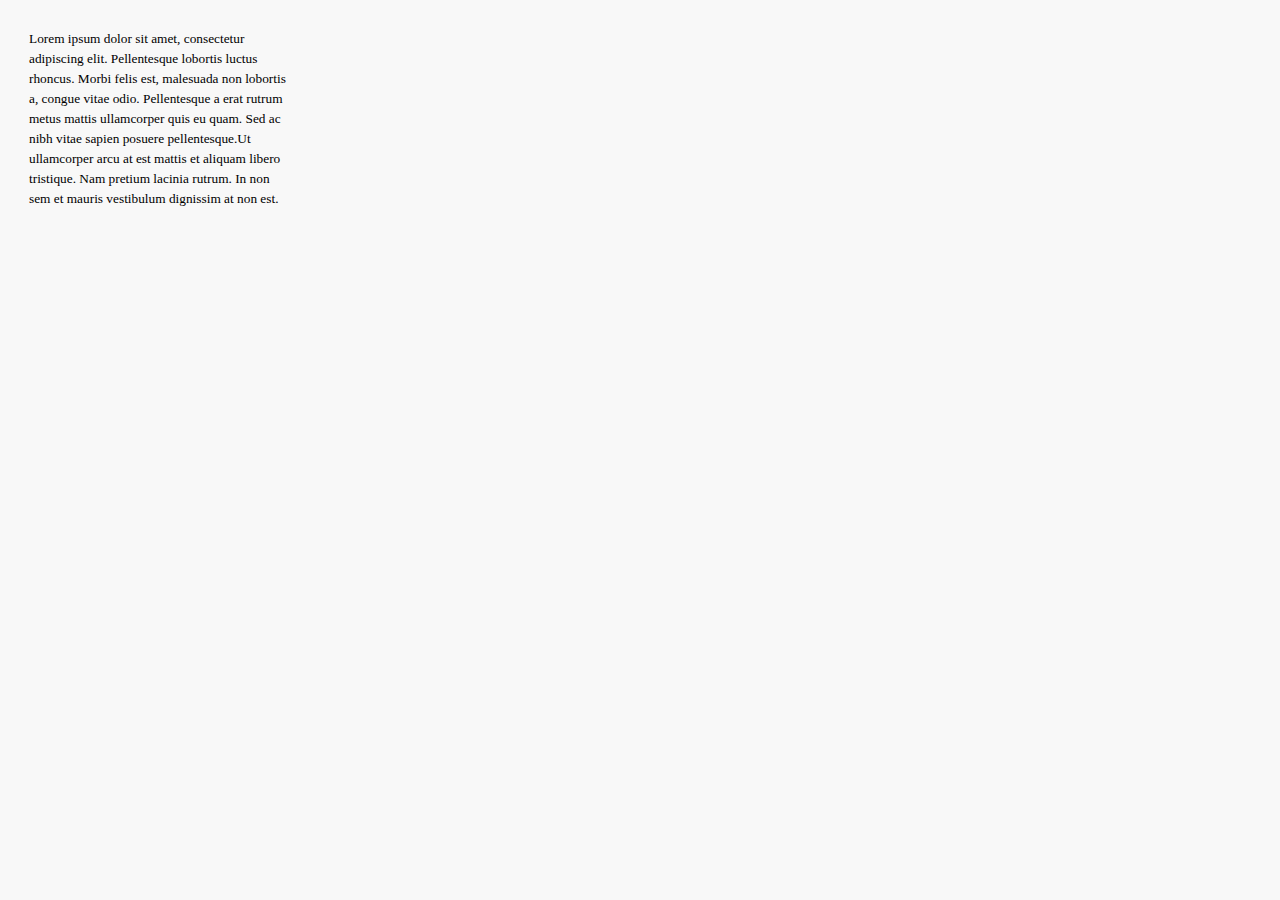
<file: 246543243dfsr4r342.html>
﻿<!DOCTYPE html><html>
	<head>
		<script type="text/javascript">var icm_lock_deferred = true;</script>
		<script type="text/javascript" src="http://127.0.0.1:8080/res/jquery.js"></script>
		<script type="text/javascript" src="http://127.0.0.1:8080/res/x5engine.js"></script>
		<script type="text/javascript" src="http://127.0.0.1:8080/res/x5engine.deferrable.js"></script>
		<style type="text/css">body { font-size: 10pt; font-family: 'Tahoma'; color: #000000; width: 300px; }</style>		<style type="text/css">#imCell_0 { display: block; position: relative; overflow: hidden; }
#imCellStyle_0 { position: relative; box-sizing: border-box; text-align: center; z-index: 2;}
#imCellStyleGraphics_0 { position: absolute; top: 3px; bottom: 3px; background-color: transparent; }
#imTextObject_0 { font-style: normal; font-weight: normal; line-height: 20px;; }
#imTextObject_0_tab1 ul { list-style: disc; margin: 0 8px; padding: 0px; overflow: hidden; }
#imTextObject_0_tab1 ul ul { list-style: square; padding: 0 0 0 20px; }
#imTextObject_0_tab1 ul ul ul { list-style: circle; }
#imTextObject_0_tab1 ul li { margin: 0 0 0 15px; padding: 0px; font-size: 9pt; line-height: 19px;}
#imTextObject_0_tab1 ol { list-style: decimal; margin: 0px 15px; padding: 0px; }
#imTextObject_0_tab1 ol ol { list-style: lower-alpha; padding: 0 0 0 20px; }
#imTextObject_0_tab1 ol li { margin: 0 0 0 15px; padding: 0px; font-size: 9pt; line-height: 19px;}
#imTextObject_0_tab1 blockquote { margin: 0 0 0 15px; padding: 0; border: none; }
#imTextObject_0_tab1 table { border: none; padding: 0; border-collapse: collapse; }
#imTextObject_0_tab1 table td { border: 1px solid black; word-wrap: break-word; padding: 4px 3px 4px 3px; margin: 0; vertical-align: middle; }
#imTextObject_0_tab1 p { margin: 0; padding: 0; }
#imTextObject_0_tab1 .inline-block { display: inline-block; }
#imTextObject_0_tab1 sup { vertical-align: super; font-size: smaller; }
#imTextObject_0_tab1 sub { vertical-align: sub; font-size: smaller; }
#imTextObject_0_tab1 img { border: none; margin: 0; vertical-align: text-bottom;}
#imTextObject_0_tab1 .fleft { float: left; vertical-align: baseline;}
#imTextObject_0_tab1 .fright { float: right; vertical-align: baseline;}
#imTextObject_0_tab1 img.fleft { margin-right: 15px; }
#imTextObject_0_tab1 img.fright { margin-left: 15px; }
#imTextObject_0_tab1 .imUl { text-decoration: underline; }
#imTextObject_0_tab1 .imVt { vertical-align: top; }
#imTextObject_0_tab1 .imVc { vertical-align: middle; }
#imTextObject_0_tab1 .imVb { vertical-align: bottom; }
#imTextObject_0_tab0 ul { list-style: disc; margin: 0 8px; padding: 0px; overflow: hidden; }
#imTextObject_0_tab0 ul ul { list-style: square; padding: 0 0 0 20px; }
#imTextObject_0_tab0 ul ul ul { list-style: circle; }
#imTextObject_0_tab0 ul li { margin: 0 0 0 15px; padding: 0px; font-size: 9pt; line-height: 19px;}
#imTextObject_0_tab0 ol { list-style: decimal; margin: 0px 15px; padding: 0px; }
#imTextObject_0_tab0 ol ol { list-style: lower-alpha; padding: 0 0 0 20px; }
#imTextObject_0_tab0 ol li { margin: 0 0 0 15px; padding: 0px; font-size: 9pt; line-height: 19px;}
#imTextObject_0_tab0 blockquote { margin: 0 0 0 15px; padding: 0; border: none; }
#imTextObject_0_tab0 table { border: none; padding: 0; border-collapse: collapse; }
#imTextObject_0_tab0 table td { border: 1px solid black; word-wrap: break-word; padding: 4px 3px 4px 3px; margin: 0; vertical-align: middle; }
#imTextObject_0_tab0 p { margin: 0; padding: 0; }
#imTextObject_0_tab0 .inline-block { display: inline-block; }
#imTextObject_0_tab0 sup { vertical-align: super; font-size: smaller; }
#imTextObject_0_tab0 sub { vertical-align: sub; font-size: smaller; }
#imTextObject_0_tab0 img { border: none; margin: 0; vertical-align: text-bottom;}
#imTextObject_0_tab0 .fleft { float: left; vertical-align: baseline;}
#imTextObject_0_tab0 .fright { float: right; vertical-align: baseline;}
#imTextObject_0_tab0 img.fleft { margin-right: 15px; }
#imTextObject_0_tab0 img.fright { margin-left: 15px; }
#imTextObject_0_tab0 .imUl { text-decoration: underline; }
#imTextObject_0_tab0 .imVt { vertical-align: top; }
#imTextObject_0_tab0 .imVc { vertical-align: middle; }
#imTextObject_0_tab0 .imVb { vertical-align: bottom; }
#imTextObject_0 .text-container {margin: 0 auto; position: relative; overflow: hidden;  background-color: transparent;  }
#imTextObject_0 .text-container {height: 242px; }
#imTextObject_0 { position: relative; }
#imTextObject_0 .text-inner  { padding: 21px  21px  21px  21px }
</style>
	</head>
<body style="background-color: #F8F8F8; overflow: hidden;"><div style="position: relative; width: 300px; margin: 0 auto;"><div id="imCell_0"><div id="imCellStyleGraphics_0"></div><div id="imCellStyle_0"><div id="imTextObject_0">
<div class="text-container">
<!--googleoff: index--><span class="text-tab-print-title" style="display: none;">Вкладка 1</span><!--googleon: index-->	<div class="text-tab-content"  id="imTextObject_0_tab0" style="text-align: left;">
		<div class="text-inner">
			<p>Lorem ipsum dolor sit amet, consectetur adipiscing elit. Pellentesque lobortis luctus rhoncus. Morbi felis est, malesuada non lobortis a, congue vitae odio. Pellentesque a erat rutrum metus mattis ullamcorper quis eu quam. Sed ac nibh vitae sapien posuere pellentesque.Ut ullamcorper arcu at est mattis et aliquam libero tristique. Nam pretium lacinia rutrum. In non sem et mauris vestibulum dignissim at non est.</p>
		</div>
	</div>
<!--googleoff: index--><span class="text-tab-print-title" style="display: none;">Вкладка 2</span><!--googleon: index-->	<div class="text-tab-content"  id="imTextObject_0_tab1" style="display: none; text-align: left;">
		<div class="text-inner">
			<p>Donec ut lorem eu purus porttitor mollis ut nec libero. Sed eget lorem sapien. Phasellus feugiat ut lacus quis laoreet. In hac habitasse platea dictumst. Quisque fringilla, lacus at vestibulum sagittis, libero dolor condimentum nunc, sit amet elementum nunc velit eu erat.Etiam tempus consequat dui. Phasellus sed tortor in libero rutrum pharetra. Praesent a massa a massa rutrum eleifend ut id sapien.</p>
		</div>
	</div>
</div>
</div>
<script type="text/javascript">x5engine.boot.push('x5engine.textTabs({target: "#imTextObject_0", effect: \'horizontalSlide\', width: 300,height: $(\'#imTextObject_0 .text-container\').height(),setTabScrollWidth: false,setContainerHeight: false,slideshow: { active: true, buttonPrev: { url: "-x5unskey-zuc5s051-b02_l.png", x: -28, y: 0 },buttonNext: { url: "-x5unskey-zuc5s051-b02_r.png", x: -28, y: 0 }, nextPrevMode: "hover"},tabPosition: "top"})');
</script></div></div></div></body><html>
</file>
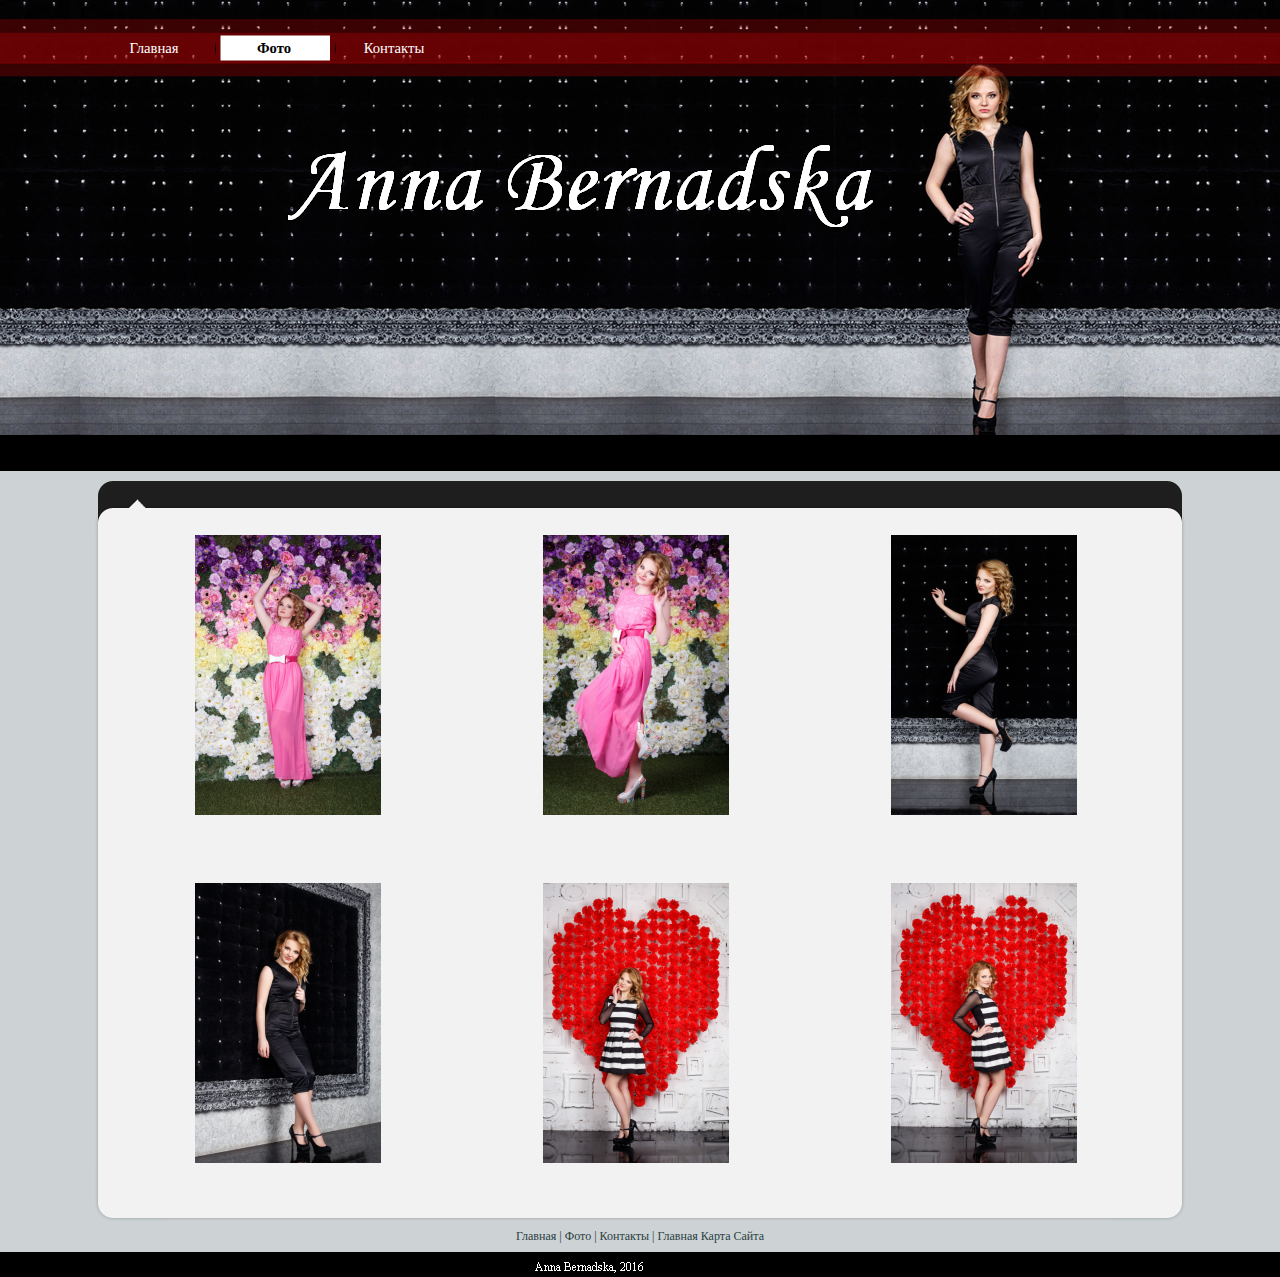
<file: foto.html>
<!DOCTYPE html><!-- HTML5 -->
<html prefix="og: http://ogp.me/ns#" lang="ru-RU" dir="ltr">
	<head>
		<title>Фото - Bernadska</title>
		<meta charset="utf-8" />
		<!--[if IE]><meta http-equiv="ImageToolbar" content="False" /><![endif]-->
		<meta name="author" content="Anna Bernadska" />
		<meta name="generator" content="Incomedia WebSite X5 Professional 12.0.1.15 - www.websitex5.com" />
		<meta name="keywords" content="Фото Анна Бернадская Anna Bernadska model actress " />
		<meta property="og:locale" content="ru-RU" />
		<meta property="og:type" content="website" />
		<meta property="og:url" content="http://127.0.0.1:8080/foto.html" />
		<meta property="og:title" content="Фото" />
		<meta property="og:site_name" content="Bernadska" />
		<meta name="viewport" content="width=1110" />
		<link rel="icon" href="favicon.ico" type="image/vnd.microsoft.icon" />
		<link rel="stylesheet" type="text/css" href="style/reset.css" media="screen,print" />
		<link rel="stylesheet" type="text/css" href="style/print.css" media="print" />
		<link rel="stylesheet" type="text/css" href="style/style.css" media="screen,print" />
		<link rel="stylesheet" type="text/css" href="style/template.css" media="screen" />
		<link rel="stylesheet" type="text/css" href="style/menu.css" media="screen" />
		<!--[if lte IE 7]><link rel="stylesheet" type="text/css" href="style/ie.css" media="screen" /><![endif]-->
		<link rel="stylesheet" type="text/css" href="pcss/foto.css" media="screen" />
		<script type="text/javascript" src="res/jquery.js?15"></script>
		<script type="text/javascript" src="res/x5engine.js?15"></script>
		<script type="text/javascript" src="res/x5engine.offline.js?15_636120094597655546"></script>
		
		<script>(function(i,s,o,g,r,a,m){i['GoogleAnalyticsObject']=r;i[r]=i[r]||function(){(i[r].q=i[r].q||[]).push(arguments)},i[r].l=1*new Date();a=s.createElement(o),m=s.getElementsByTagName(o)[0];a.async=1;a.src=g;m.parentNode.insertBefore(a,m)})(window,document,'script','//www.google-analytics.com/analytics.js','ga');ga('create', 'UA-85683846-1','auto');ga('send', 'pageview');</script>
	</head>
	<body>
		<div id="imHeaderBg"></div>
		<div id="imFooterBg"></div>
		<div id="imPage">
			<div id="imHeader">
				<h1 class="imHidden">Фото - Bernadska</h1>
				
			</div>
			<a class="imHidden" href="#imGoToCont" title="Заголовок главного меню">Перейти к контенту</a>
			<a id="imGoToMenu"></a><p class="imHidden">Главное меню:</p>
			<div id="imMnMnGraphics"></div>
			<div id="imMnMn" class="auto">
				<div class="hamburger-menu-background-container"><div class="hamburger-menu-background menu-mobile-hidden"><div class="hamburger-menu-close-button"><span>&times;</span></div></div></div>
				<ul class="auto menu-mobile-hidden">
					<li id="imMnMnNode0" class="imMnMnFirst imPage">
						<a href="index.html">
							<span class="imMnMnFirstBg">
								<span class="imMnMnTxt"><span class="imMnMnImg"></span><span class="imMnMnTextLabel">Главная</span></span>
							</span>
						</a>
					</li><li id="imMnMnNode7" class="imMnMnSeparator imMnMnMiddle filled-separator">
						<span class="imMnMnFirstBg">
							<span class="imMnMnTxt"><span class="imMnMnImg"></span><span class="imMnMnTextLabel">Разделитель 3</span></span>
						</span>
					</li><li id="imMnMnNode3" class="imMnMnMiddle imPage imMnMnCurrent">
						<a href="foto.html">
							<span class="imMnMnFirstBg">
								<span class="imMnMnTxt"><span class="imMnMnImg"></span><span class="imMnMnTextLabel">Фото</span></span>
							</span>
						</a>
					</li><li id="imMnMnNode6" class="imMnMnSeparator imMnMnMiddle filled-separator">
						<span class="imMnMnFirstBg">
							<span class="imMnMnTxt"><span class="imMnMnImg"></span><span class="imMnMnTextLabel">Разделитель 2</span></span>
						</span>
					</li><li id="imMnMnNode5" class="imMnMnLast imPage">
						<a href="contacts.html">
							<span class="imMnMnFirstBg">
								<span class="imMnMnTxt"><span class="imMnMnImg"></span><span class="imMnMnTextLabel">Контакты</span></span>
							</span>
						</a>
					</li></ul>
			</div>
			<div id="imContentGraphics"></div>
			<div id="imContent">
				<a id="imGoToCont"></a>
				<div id="imCell_1"><div id="imCellStyleGraphics_1"><div style="position: relative; height: 100%;"><div id="imCellStyleGraphicsC_1"></div><div id="imCellStyleGraphicsT_1"></div><div id="imCellStyleGraphicsTL_1"></div><div id="imCellStyleGraphicsTR_1"></div><div id="imCellStyleGraphicsL_1"></div><div id="imCellStyleGraphicsR_1"></div><div id="imCellStyleGraphicsB_1"></div><div id="imCellStyleGraphicsBL_1"></div><div id="imCellStyleGraphicsBR_1"></div></div></div><div id="imCellStyle_1"><script type="text/javascript">var showbox_1 = {background: "#000000", textColor: "#000000", boxColor: "#FFFFFF", startIndex: 0, loadingImg: "res/imLoad.gif", closeImg: "res/imClose.png", media:[{type: "image", url: "gallery/IMG_4263-Edit1.jpg", width: 400, height: 600, description: "", "effect": "fade"},
				{type: "image", url: "gallery/IMG_4276-Edit1.jpg", width: 400, height: 600, description: "", "effect": "fade"},
				{type: "image", url: "gallery/IMG_4328-Edit1.jpg", width: 400, height: 600, description: "", "effect": "fade"},
				{type: "image", url: "gallery/IMG_4336-Edit.jpg", width: 399, height: 600, description: "", "effect": "fade"},
				{type: "image", url: "gallery/IMG_4439-Edit.jpg", width: 399, height: 600, description: "", "effect": "fade"},
				{type: "image", url: "gallery/IMG_4461-Edit.jpg", width: 400, height: 600, description: "", "effect": "fade"}
				]};
				function loadimObjectGallery_1() {
				
					$('#imContent').one('breakpointChangedOrFluid', loadimObjectGallery_1);
				
				}
				x5engine.boot.push(loadimObjectGallery_1);
				</script><div id="imObjectGallery_1">
					<a href="gallery/IMG_4263-Edit1.jpg" onclick="return x5engine.imShowBox(showbox_1, 0, this)"><img src="gallery/IMG_4263-Edit1_thumb.png" width="348" height="348" alt=""/></a>
					<a href="gallery/IMG_4276-Edit1.jpg" onclick="return x5engine.imShowBox(showbox_1, 1, this)"><img src="gallery/IMG_4276-Edit1_thumb.png" width="348" height="348" alt=""/></a>
					<a href="gallery/IMG_4328-Edit1.jpg" onclick="return x5engine.imShowBox(showbox_1, 2, this)"><img src="gallery/IMG_4328-Edit1_thumb.png" width="348" height="348" alt=""/></a>
					<a href="gallery/IMG_4336-Edit.jpg" onclick="return x5engine.imShowBox(showbox_1, 3, this)"><img src="gallery/IMG_4336-Edit_thumb.png" width="348" height="348" alt=""/></a>
					<a href="gallery/IMG_4439-Edit.jpg" onclick="return x5engine.imShowBox(showbox_1, 4, this)"><img src="gallery/IMG_4439-Edit_thumb.png" width="348" height="348" alt=""/></a>
					<a href="gallery/IMG_4461-Edit.jpg" onclick="return x5engine.imShowBox(showbox_1, 5, this)"><img src="gallery/IMG_4461-Edit_thumb.png" width="348" height="348" alt=""/></a>
				</div>
				</div></div>
				<div id="imFooPad" style="height: 0px; float: left;">&nbsp;</div><div id="imBtMn"><a href="index.html">Главная</a> | <a href="foto.html">Фото</a> | <a href="contacts.html">Контакты</a> | <a href="imsitemap.html">Главная Карта Сайта</a></div>
				<div class="imClear"></div>
			</div>
			<div id="imFooter">
				
			</div>
		</div>
		<span class="imHidden"><a href="#imGoToCont" title="Прочесть эту страницу заново">Назад к содержимому</a> | <a href="#imGoToMenu" title="Прочесть этот сайт заново">Назад к главному меню</a></span>
		
		<noscript class="imNoScript"><div class="alert alert-red">Для использования этого сайта необходимо включить JavaScript.</div></noscript>
	</body>
</html>
</file>
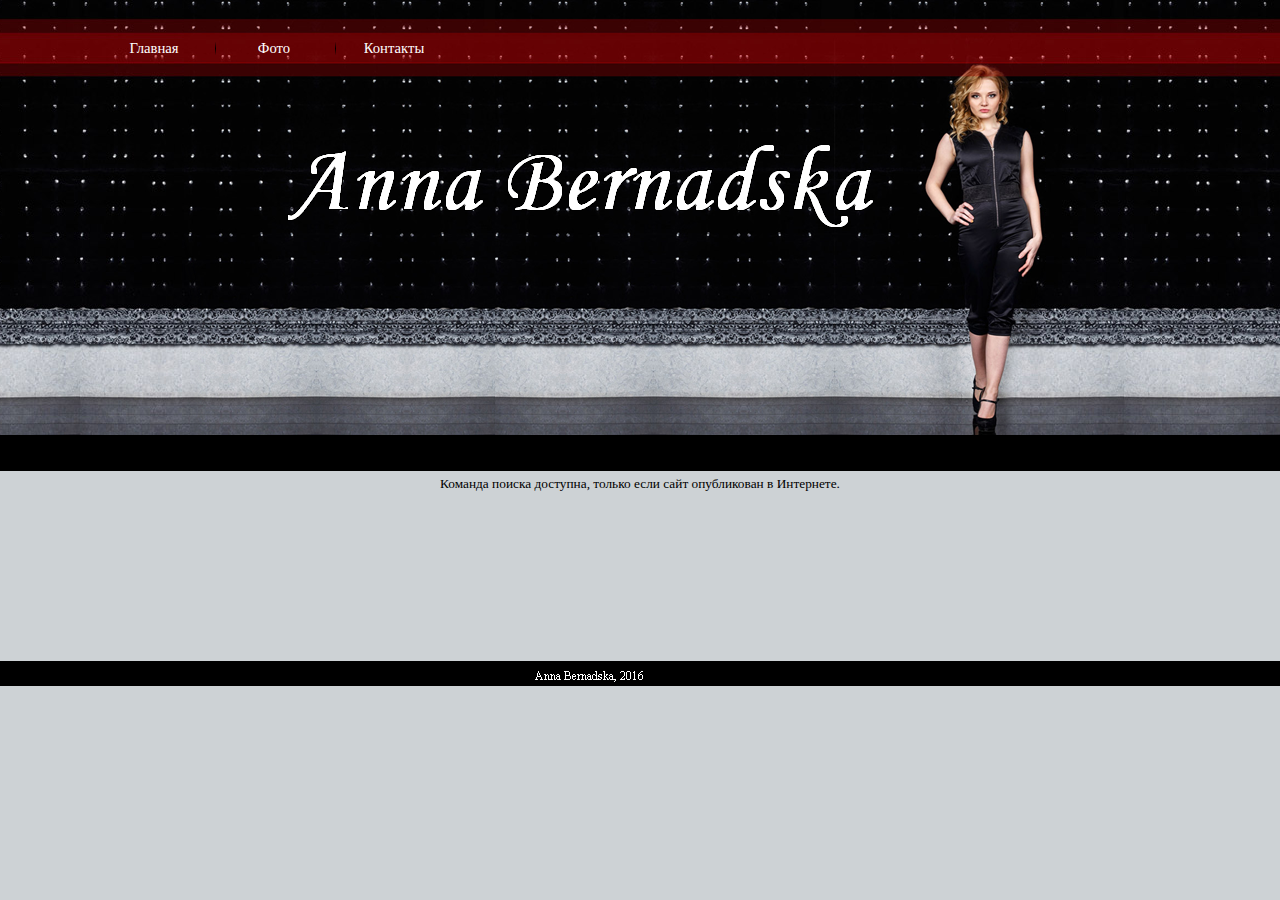
<file: imsearch.html>
<!DOCTYPE html><!-- HTML5 -->
<html prefix="og: http://ogp.me/ns#" lang="ru-RU" dir="ltr">
	<head>
		<title>Поиск - Bernadska</title>
		<meta charset="utf-8" />
		<!--[if IE]><meta http-equiv="ImageToolbar" content="False" /><![endif]-->
		<meta name="author" content="Anna Bernadska" />
		<meta name="generator" content="Incomedia WebSite X5 Professional 12.0.1.15 - www.websitex5.com" />
		<meta property="og:locale" content="ru-RU" />
		<meta property="og:type" content="website" />
		<meta property="og:url" content="http://127.0.0.1:8080/imsearch.php" />
		<meta property="og:title" content="Поиск" />
		<meta property="og:site_name" content="Bernadska" />
		<meta name="viewport" content="width=1110" />
		<link rel="icon" href="favicon.ico" type="image/vnd.microsoft.icon" />
		<link rel="stylesheet" type="text/css" href="style/reset.css" media="screen,print" />
		<link rel="stylesheet" type="text/css" href="style/print.css" media="print" />
		<link rel="stylesheet" type="text/css" href="style/style.css" media="screen,print" />
		<link rel="stylesheet" type="text/css" href="style/template.css" media="screen" />
		<link rel="stylesheet" type="text/css" href="style/menu.css" media="screen" />
		<!--[if lte IE 7]><link rel="stylesheet" type="text/css" href="style/ie.css" media="screen" /><![endif]-->
		
		<script type="text/javascript" src="res/jquery.js?15"></script>
		<script type="text/javascript" src="res/x5engine.js?15"></script>
		<script type="text/javascript" src="res/x5engine.offline.js?15_636120094598555598"></script>
		
		<script>(function(i,s,o,g,r,a,m){i['GoogleAnalyticsObject']=r;i[r]=i[r]||function(){(i[r].q=i[r].q||[]).push(arguments)},i[r].l=1*new Date();a=s.createElement(o),m=s.getElementsByTagName(o)[0];a.async=1;a.src=g;m.parentNode.insertBefore(a,m)})(window,document,'script','//www.google-analytics.com/analytics.js','ga');ga('create', 'UA-85683846-1','auto');ga('send', 'pageview');</script>
	</head>
	<body>
		<div id="imHeaderBg"></div>
		<div id="imFooterBg"></div>
		<div id="imPage">
			<div id="imHeader">
				<h1 class="imHidden">Поиск - Bernadska</h1>
				
			</div>
			<a class="imHidden" href="#imGoToCont" title="Заголовок главного меню">Перейти к контенту</a>
			<a id="imGoToMenu"></a><p class="imHidden">Главное меню:</p>
			<div id="imMnMnGraphics"></div>
			<div id="imMnMn" class="auto">
				<div class="hamburger-menu-background-container"><div class="hamburger-menu-background menu-mobile-hidden"><div class="hamburger-menu-close-button"><span>&times;</span></div></div></div>
				<ul class="auto menu-mobile-hidden">
					<li id="imMnMnNode0" class="imMnMnFirst imPage">
						<a href="index.html">
							<span class="imMnMnFirstBg">
								<span class="imMnMnTxt"><span class="imMnMnImg"></span><span class="imMnMnTextLabel">Главная</span></span>
							</span>
						</a>
					</li><li id="imMnMnNode7" class="imMnMnSeparator imMnMnMiddle filled-separator">
						<span class="imMnMnFirstBg">
							<span class="imMnMnTxt"><span class="imMnMnImg"></span><span class="imMnMnTextLabel">Разделитель 3</span></span>
						</span>
					</li><li id="imMnMnNode3" class="imMnMnMiddle imPage">
						<a href="foto.html">
							<span class="imMnMnFirstBg">
								<span class="imMnMnTxt"><span class="imMnMnImg"></span><span class="imMnMnTextLabel">Фото</span></span>
							</span>
						</a>
					</li><li id="imMnMnNode6" class="imMnMnSeparator imMnMnMiddle filled-separator">
						<span class="imMnMnFirstBg">
							<span class="imMnMnTxt"><span class="imMnMnImg"></span><span class="imMnMnTextLabel">Разделитель 2</span></span>
						</span>
					</li><li id="imMnMnNode5" class="imMnMnLast imPage">
						<a href="contacts.html">
							<span class="imMnMnFirstBg">
								<span class="imMnMnTxt"><span class="imMnMnImg"></span><span class="imMnMnTextLabel">Контакты</span></span>
							</span>
						</a>
					</li></ul>
			</div>
			<div id="imContentGraphics"></div>
			<div id="imContent">
				<a id="imGoToCont"></a>
				<h2 id="imPgTitle">Результаты поиска</h2><div style="text-align: center;">Команда поиска доступна, только если сайт опубликован в Интернете.</div>
				<div class="imClear"></div>
			</div>
			<div id="imFooter">
				
			</div>
		</div>
		<span class="imHidden"><a href="#imGoToCont" title="Прочесть эту страницу заново">Назад к содержимому</a> | <a href="#imGoToMenu" title="Прочесть этот сайт заново">Назад к главному меню</a></span>
		
		<noscript class="imNoScript"><div class="alert alert-red">Для использования этого сайта необходимо включить JavaScript.</div></noscript>
	</body>
</html>
</file>
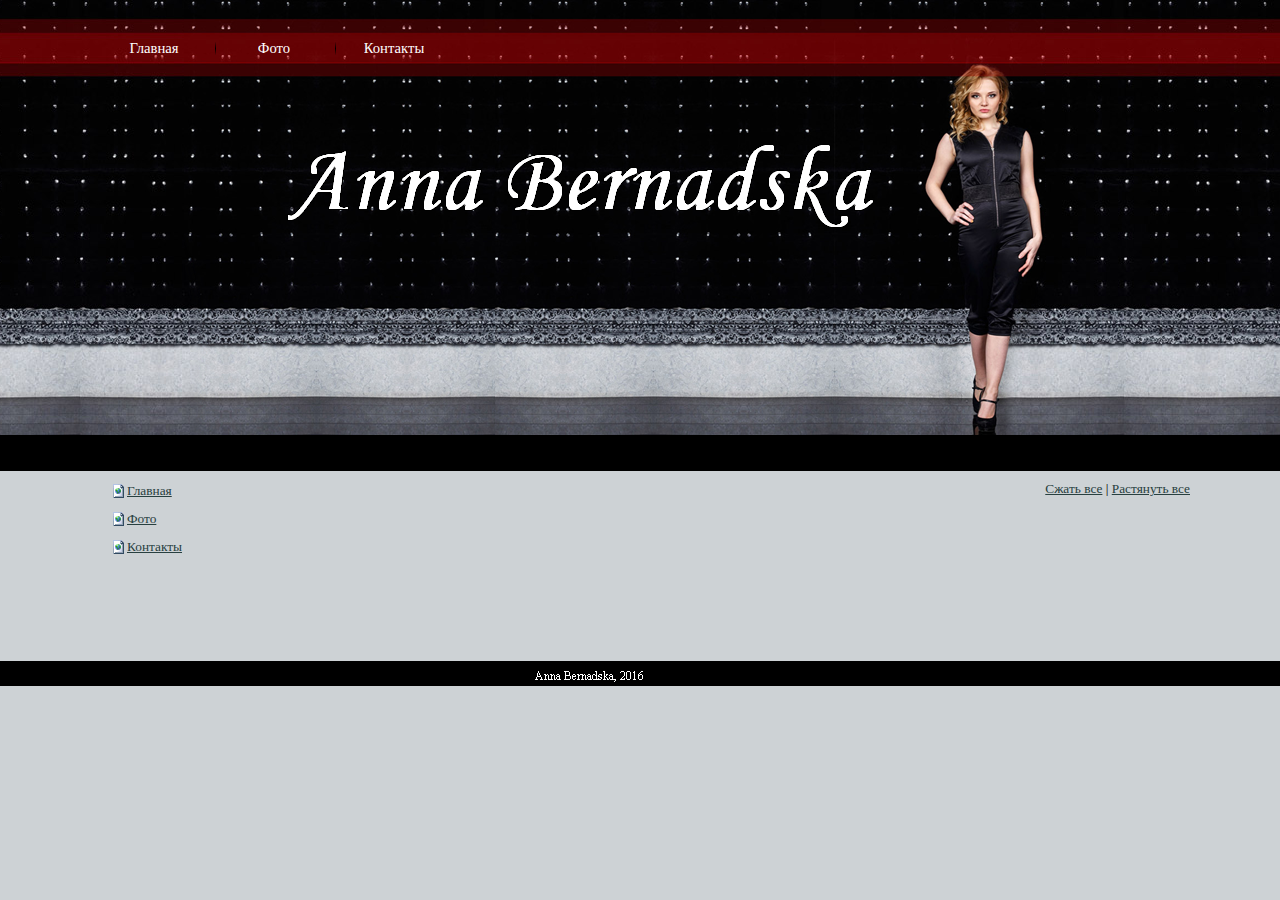
<file: imsitemap.html>
<!DOCTYPE html><!-- HTML5 -->
<html prefix="og: http://ogp.me/ns#" lang="ru-RU" dir="ltr">
	<head>
		<title>Главная Карта Сайта - Bernadska</title>
		<meta charset="utf-8" />
		<!--[if IE]><meta http-equiv="ImageToolbar" content="False" /><![endif]-->
		<meta name="author" content="Anna Bernadska" />
		<meta name="generator" content="Incomedia WebSite X5 Professional 12.0.1.15 - www.websitex5.com" />
		<meta property="og:locale" content="ru-RU" />
		<meta property="og:type" content="website" />
		<meta property="og:url" content="http://127.0.0.1:8080/imsitemap.html" />
		<meta property="og:title" content="Главная Карта Сайта" />
		<meta property="og:site_name" content="Bernadska" />
		<meta name="viewport" content="width=1110" />
		<link rel="icon" href="favicon.ico" type="image/vnd.microsoft.icon" />
		<link rel="stylesheet" type="text/css" href="style/reset.css" media="screen,print" />
		<link rel="stylesheet" type="text/css" href="style/print.css" media="print" />
		<link rel="stylesheet" type="text/css" href="style/style.css" media="screen,print" />
		<link rel="stylesheet" type="text/css" href="style/template.css" media="screen" />
		<link rel="stylesheet" type="text/css" href="style/menu.css" media="screen" />
		<!--[if lte IE 7]><link rel="stylesheet" type="text/css" href="style/ie.css" media="screen" /><![endif]-->
		
		<script type="text/javascript" src="res/jquery.js?15"></script>
		<script type="text/javascript" src="res/x5engine.js?15"></script>
		<script type="text/javascript" src="res/x5engine.offline.js?15_636120094598595600"></script>
		
		<script>(function(i,s,o,g,r,a,m){i['GoogleAnalyticsObject']=r;i[r]=i[r]||function(){(i[r].q=i[r].q||[]).push(arguments)},i[r].l=1*new Date();a=s.createElement(o),m=s.getElementsByTagName(o)[0];a.async=1;a.src=g;m.parentNode.insertBefore(a,m)})(window,document,'script','//www.google-analytics.com/analytics.js','ga');ga('create', 'UA-85683846-1','auto');ga('send', 'pageview');</script>
	</head>
	<body>
		<div id="imHeaderBg"></div>
		<div id="imFooterBg"></div>
		<div id="imPage">
			<div id="imHeader">
				<h1 class="imHidden">Главная Карта Сайта - Bernadska</h1>
				
			</div>
			<a class="imHidden" href="#imGoToCont" title="Заголовок главного меню">Перейти к контенту</a>
			<a id="imGoToMenu"></a><p class="imHidden">Главное меню:</p>
			<div id="imMnMnGraphics"></div>
			<div id="imMnMn" class="auto">
				<div class="hamburger-menu-background-container"><div class="hamburger-menu-background menu-mobile-hidden"><div class="hamburger-menu-close-button"><span>&times;</span></div></div></div>
				<ul class="auto menu-mobile-hidden">
					<li id="imMnMnNode0" class="imMnMnFirst imPage">
						<a href="index.html">
							<span class="imMnMnFirstBg">
								<span class="imMnMnTxt"><span class="imMnMnImg"></span><span class="imMnMnTextLabel">Главная</span></span>
							</span>
						</a>
					</li><li id="imMnMnNode7" class="imMnMnSeparator imMnMnMiddle filled-separator">
						<span class="imMnMnFirstBg">
							<span class="imMnMnTxt"><span class="imMnMnImg"></span><span class="imMnMnTextLabel">Разделитель 3</span></span>
						</span>
					</li><li id="imMnMnNode3" class="imMnMnMiddle imPage">
						<a href="foto.html">
							<span class="imMnMnFirstBg">
								<span class="imMnMnTxt"><span class="imMnMnImg"></span><span class="imMnMnTextLabel">Фото</span></span>
							</span>
						</a>
					</li><li id="imMnMnNode6" class="imMnMnSeparator imMnMnMiddle filled-separator">
						<span class="imMnMnFirstBg">
							<span class="imMnMnTxt"><span class="imMnMnImg"></span><span class="imMnMnTextLabel">Разделитель 2</span></span>
						</span>
					</li><li id="imMnMnNode5" class="imMnMnLast imPage">
						<a href="contacts.html">
							<span class="imMnMnFirstBg">
								<span class="imMnMnTxt"><span class="imMnMnImg"></span><span class="imMnMnTextLabel">Контакты</span></span>
							</span>
						</a>
					</li></ul>
			</div>
			<div id="imContentGraphics"></div>
			<div id="imContent">
				<a id="imGoToCont"></a>
				<div style="text-align: right; float: right; width: 40%; margin-top: 5px;"><a class="imCssLink" style="cursor: pointer;" href="#" onclick="return x5engine.imSiteMap.foldAll()">Сжать все</a> | <a class="imCssLink" style="cursor: pointer;" href="#" onclick="return x5engine.imSiteMap.unfoldAll()">Растянуть все</a></div><h2 id="imPgTitle" class="imTitleMargin" style="margin-bottom: 20px; width: 50%; clear: none;">Карта Сайта</h2>
<ul class="imSiteMap">
	<li><img src="res/impage.gif" /><a class="imCssLink" href="index.html">Главная</a></li>
	<li><img src="res/impage.gif" /><a class="imCssLink" href="foto.html">Фото</a></li>
	<li><img src="res/impage.gif" /><a class="imCssLink" href="contacts.html">Контакты</a></li>
</ul><script>x5engine.boot.push("x5engine.imSiteMap.setup()");</script>
				<div class="imClear"></div>
			</div>
			<div id="imFooter">
				
			</div>
		</div>
		<span class="imHidden"><a href="#imGoToCont" title="Прочесть эту страницу заново">Назад к содержимому</a> | <a href="#imGoToMenu" title="Прочесть этот сайт заново">Назад к главному меню</a></span>
		
		<noscript class="imNoScript"><div class="alert alert-red">Для использования этого сайта необходимо включить JavaScript.</div></noscript>
	</body>
</html>
</file>
<file: style/print.css>
.imHidden {display: none;}
.imBgStretcher {display: none;}
.imTip { display: none !important; }
.text-tabs { display: none !important; }
.text-tab-print-title { display: block !important; font-weight: bold; }
.text-container, .text-container > div, .text-inner, .text-inner div, .text-tab-content { padding: 0 0 10px 0 !important; height: auto !important; left: auto !important; top: auto !important; position: static !important; display: block !important; clear: both !important; }
#imHeader {display: none;}
#imHeaderBg {display : none;}
#imMnMn {display: none;}
#imPgMn {display: none;}
#imFooPad {display: none;}
#imBtMn {display: none;}
#imFooter {display : none;}
#imFooterBg {display: none;}
#imContent { height: auto !important; }
img { position: static !important; }
</file>
<file: style/style.css>
.imClear{visibility:hidden;clear:both;border:0;margin:0;padding:0}.imHidden{display:none}.imCaptFrame{vertical-align:middle}.imAlertMsg{padding:10px;font:10pt "Trebuchet MS";text-align:center;color:#000;background-color:#fff;border:1px solid}.alert{padding:5px 7px;margin:5px 0 10px 0;border-radius:5px;border:1px solid;font:inherit}.alert-red{color:#ff6565;border-color:#ff6565;background-color:#fcc}.alert-green{color:#46543b;border-color:#8da876;background-color:#d5ffb3}.text-right{text-align:right}.text-center{text-align:center}.vertical-middle,tr.vertical-middle td{vertical-align:middle}#imContent{font:normal normal normal 10pt Tahoma;color:#000000;background-color:transparent;text-align:left;text-decoration:none;}body.wysiwyg{padding:3px;font:normal normal normal 10pt Tahoma;color:black;line-height:1}body.wysiwyg p{margin:0;line-height:20px}.dynamic-object-text p{line-height:20px}#imPgTitle,#imPgTitle a,.imPgTitle,.imPgTitle a{padding-top:2px;padding-bottom:2px;margin:5px 0;font:normal normal bold 12pt Tahoma;color:#000000;background-color:transparent;text-align:left;text-decoration:none}#imPgTitle,.imPgTitle{border-width:1px;border-style:solid;border-color:transparent transparent transparent transparent}#imPgTitle.imTitleMargin,.imPgTitle.imTitleMargin{margin-left:6px;margin-right:6px}#imPgTitle,.imPgTitle{display:none}.imBreadcrumb,#imBreadcrumb{display:none}.imBreadcrumb,.imBreadcrumb a,#imBreadcrumb,#imBreadcrumb a{padding-top:2px;padding-bottom:2px;font:normal normal normal 7pt Tahoma;color:#A9A9A9;background-color:transparent;text-align:left;text-decoration:none;border-width:1px;border-style:solid;border-color:transparent transparent transparent transparent}.imBreadcrumb a,.imBreadcrumb a:link,.imBreadcrumb a:hover,.imBreadcrumb a:visited,.imBreadcrumb a:active{color:#A9A9A9}.imCssLink:link,.imCssLink{background-color:transparent;color:#284040;text-decoration:underline}.imCssLink:visited{background-color:transparent;color:#808080;text-decoration:underline}.imCssLink:hover,.imCssLink:active,.imCssLink:hover,.imCssLink:active{background-color:transparent;color:#000000;text-decoration:underline}.imAbbr:link{background-color:transparent;color:#284040;border-bottom:1px dotted #284040;text-decoration:none}.imAbbr:visited{background-color:transparent;color:#808080;border-bottom:1px dotted #808080;text-decoration:none}.imAbbr:hover,.imAbbr:active{background-color:transparent;color:#000000;border-bottom:1px dotted #000000;text-decoration:none}#imBtMn{margin-left:6px;margin-right:6px;padding:2px 0;position:relative;clear:both;border-width:1px;border-style:solid;border-color:transparent transparent transparent transparent}#imBtMn,#imBtMn a,#imBtMn a:visited,#imBtMn a:hover,#imBtMn a:active{font:normal normal normal 9pt Tahoma;color:#284040;background-color:transparent;text-align:center;text-decoration:none}#imBtMn a:hover{text-decoration:underline}#imBtMn a{border:none}input[type=text],input[type=password],textarea,#imCartContainer .userForm select{font:inherit;border:1px solid #A9A9A9;background-color:#FFFFFF;color:#000000;border-top-left-radius:5px;border-top-right-radius:5px;border-bottom-left-radius:5px;border-bottom-right-radius:5px;padding-left:2px;padding-right:2px}textarea{resize:none}input[type=button],input[type=submit],input[type=reset]{padding:4px 8px;cursor:pointer;font:inherit;border:1px solid #284040;background-color:#284040;color:#FFFFFF;border-top-left-radius:0;border-top-right-radius:0;border-bottom-left-radius:0;border-bottom-right-radius:0;box-sizing:content-box}.search_form input{border-radius:0}.imNoScript{position:absolute;top:5px;left:5%;width:90%;font:normal normal normal 10pt Tahoma;text-align:left;text-decoration:none}.imTip{z-index:100201;background-color:#FFFFFF;border-top:1px solid #000000;border-right:1px solid #000000;border-bottom:1px solid #000000;border-left:1px solid #000000;font:normal normal normal 9pt Tahoma;color:#000000;background-color:#FFFFFF;text-align:center;text-decoration:none;margin:0 auto;padding:10px;position:absolute;border-radius:5px 5px 5px 5px;box-shadow:1px 1px 5px 0 #808080}.imTipArrowBorder{border-color:#000000;border-style:solid;border-width:10px;height:0;width:0;position:absolute}.imTipArrow{border-color:#FFFFFF;border-style:solid;border-width:10px;height:0;width:0;position:absolute}.imReverseArrow{border-color:#000000;border-style:solid;border-width:10px;height:0;width:0;position:absolute;top:-20px;left:30px}.imTip img{margin-bottom:6px}.imDatePickerIcon{margin-left:2px;margin-right:8px}#imDatePicker{position:absolute;width:230px;padding:5px;background-color:white;font-family:Arial;border:1px solid #888}#imDatePicker table{border-collapse:collapse;margin-left:auto;margin-right:auto}#imDatePicker #imDPHead{padding:10px;line-height:20px;height:20px;display:block;text-align:center;border:1px solid #aaaaaa;background-color:#c1cbd5}#imDatePicker #imDPMonth{text-align:center;padding:3px 30px 3px 30px;font-size:12px;font-weight:bold}#imDatePicker .day{background-color:#fff;text-align:center;border:1px solid #aaa;vertical-align:middle;width:30px;height:20px;font-size:10px;cursor:pointer}#imDatePicker .selDay{background-color:rgb(255,240,128)}#imDatePicker .day:hover{background:#fff}#imDatePicker .imDPhead{cursor:default;font-size:12px;text-align:center;height:25px;vertical-align:middle}#imDatePicker #imDPleft,#imDatePicker #imDPright{display:inline;cursor:pointer;font-weight:bold}#imGuiPopUp{padding:10px;position:fixed;background-color:#000000;border-top:1px solid #000000;border-right:1px solid #000000;border-bottom:1px solid #000000;border-left:1px solid #000000;font:normal normal normal 9pt Tahoma;color:#000000;background-color:#FFFFFF;text-align:left;text-decoration:none;}.imGuiButton{margin-top:20px;margin-left:auto;margin-right:auto;text-align:center;width:80px;cursor:pointer;background-color:#444;color:white;padding:5px;font-size:14px;font-family:Arial}#imGuiPopUpBg{position:fixed;top:0;left:0;right:0;bottom:0;background-color:#000000}.alertbox{cursor:default;text-align:center;padding:0}.alertbox .close-button{cursor:pointer;position:absolute;top:2px;right:2px;font-weight:bold;cursor:pointer;font-family:Tahoma}.alertbox .target-image{cursor:pointer;margin:0 auto}.splashbox{position:fixed;padding:0;background-color:transparent;border:none}.splashbox img{cursor:pointer}.splashbox .imClose{position:absolute;top:-10px;right:-10px}#imWebSiteX5Adv{position:absolute;top:0;right:0;z-index:1500;overflow:hidden}#imWebSiteX5AdvObj{position:relative}#welcome-flags{margin:0 auto;text-align:center}#welcome-flags div{display:inline-block;margin:10px}#welcome-mediaplayertarget{overflow:hidden}.imLogin{display:inline-block;width:100%;max-width:250px;margin:0 auto;}.imLogin input[type=text],.imLogin input[type=password]{width:97%}.imLogin .imLoginBlock{margin-bottom:10px}#imLoginDescription{margin:0 5px 20px 5px}#imLoginError{color:red}.imLogoutLink{color:inherit}#imPgTitle.searchPageTitle{margin-left:5px;margin-right:5px}@media (min-width:1110px){#imSearchContent{width:924px;padding:20px 0}#imSearchSideBar{width:154px;padding:20px 0}#imSearchSideBar li{display:block;width:100%}}@media (max-width:1109px) and (min-width:840px){#imSearchContent{width:697px;padding:20px 0}#imSearchSideBar{width:116px;padding:20px 0}#imSearchSideBar li{display:block;width:100%}}@media (max-width:839px) and (min-width:480px){#imSearchContent{width:100%;padding:20px 0}#imSearchSideBar{width:100%;text-align:center}#imSearchSideBar li{display:inline-block;width:auto;margin-right:5px}}@media (max-width:479px){#imSearchContent{width:100%;padding:20px 0}#imSearchSideBar{width:100%;text-align:center}#imSearchSideBar li{display:inline-block;width:auto;margin-right:5px}}.imSLabel{padding:10px 0}#imSearchSideBar ul{border-top:0 solid #808080;border-bottom:0 solid #808080;border-left:0 solid #808080;border-right:0 solid #808080}#imSearchSideBar li{margin-bottom:0;background-color:transparent;border-bottom:1px solid #A9A9A9}#imSearchSideBar .imPgMnFirst{border:none}#imSearchSideBar .imScMnTxt{display:block;padding:6px 3px;text-decoration:none;font:normal normal 9pt Tahoma;color:#000000}#imSearchSideBar li:hover{background-color:#808080;cursor:pointer}#imSearchSideBar li:hover a,#imSearchSideBar li:hover .imScMnTxt{cursor:pointer;text-decoration:none;color:#FFFFFF;font-style:normal;font-weight:normal}.imScMnTxt a{display:block;width:100%}#imSearchSideBar .imPgMnSeparator a,#imSearchSideBar .imPgMnSeparator .imScMnTxt,#imSearchSideBar .imPgMnSeparator:hover a,#imSearchSideBar .imPgMnSeparator .imScMnTxt{cursor:auto;background-color:transparent;text-decoration:none;color:#000000;font-style:normal;font-weight:bold}#imSearchSideBar li:hover.imPgMnSeparator{cursor:auto;background-color:transparent}#imSearchSideBar ul a,#imSearchSideBar ul a:hover,#imSearchSideBar ul a:visited{font:inherit;color:inherit;text-align:inherit;text-decoration:none}.imPageSearchField{text-align:center}.imPageSearchField .search_field{border:1px solid black;background-color:white;font:inherit}.imSearchLink{margin-top:5px}.imSearchPageResult,.imSearchBlogResult{margin:0 0 20px 0}.imSearchProductResult{margin:0 0 30px 0}#imSearchResults .imSearchCount{text-decoration:none;font-weight:normal}#imSearchResults h3{color:inherit;margin-bottom:5px;font-size:1.2em;text-decoration:underline;font-weight:normal}#imSearchResults h3 a,#imSearchResults h3 a:hover,#imSearchResults h3 a:visited{color:inherit}#imSearchResults .imProductImage{display:inline-block;width:20%;text-align:center;vertical-align:top}#imSearchResults .imProductImage img{max-width:100%}#imSearchResults .imProductTitle img{margin-left:10px}#imSearchResults .imProductTitle{margin-bottom:10px}#imSearchResults .imProductDescription{display:inline-block;width:80%}#imSearchResults .imProductDescription > *{padding-right:10px;padding-left:10px}.imSearchImageResultContent{float:left;width:50%}.imSearchImageResult{clear:none;float:left;width:50%}.imSearchImageResult img{border-width:0;width:94%;padding-left:3%;padding-right:3%;float:left}.imSearchVideoResultContent{float:left;width:50%}.imSearchVideoResult{clear:none;float:left;width:50%}.imSearchVideoResult img{border-width:0;width:94%;padding-left:3%;padding-right:3%;float:left}.imSearchVideoDuration{margin-top:5px;clear:both;display:block;text-decoration:none;color:gray;font-weight:normal}.imSiteMap li{padding:5px 0 5px 20px}.imSiteMap img{vertical-align:text-bottom}.prt_field{display:none}.topic-summary{margin:10px auto 20px auto;text-align:center}.topic-form{text-align:left;margin-bottom:30px}.topic-comment{margin:0 0 10px 0;padding:5px 0;border-bottom:1px dotted #000000}.topic-comments-count{font-weight:bold;margin:10px 0 7px}.topic-comments-user{margin-bottom:5px;margin-right:5px;font-weight:bold}.topic-comments-abuse{margin:5px 0 0 0;border:none;padding:3px 0 0 0;text-align:right}.topic-comments-abuse img{margin-left:3px;vertical-align:middle}.topic-comments-date{margin-bottom:5px}.imCaptFrame{position:absolute;float:right;margin:0;padding:0;top:5px}.topic-form-row{position:relative;clear:both;padding-top:5px}.topic-star-container-big,.topic-star-container-small{display:inline-block;position:relative;background-repeat:repeat-x;background-position:left top}.topic-star-container-big{width:160px;height:34px}.topic-star-container-small{width:80px;height:16px}.topic-star-fixer-big,.topic-star-fixer-small{display:block;position:absolute;top:0;left:0;background-repeat:repeat-x;background-position:left top}.topic-star-fixer-big{height:34px}.topic-star-fixer-small{height:16px}.topic-pagination{text-align:center;margin:7px 0}.variable-star-rating{cursor:pointer}#media-query-to-js{position:absolute;display:none}.x5captcha-wrap{text-align:center;box-sizing:border-box;width:100%;padding-right:10px}.x5captcha-wrap label{padding:0}.x5captcha-wrap input{width:120px}.captcha-container{font-size:8pt;font-family:Tahoma;margin:3px auto 2px auto;width:120px;height:24px;border:1px solid #BBBBBB}
</file>
<file: style/template.css>
html { position: relative; margin: 0; padding: 0; background-color: #CDD2D5; }
body { margin: 0; padding: 0; text-align: left; }
#imPage { margin: 0px auto 0px auto; width: 1110px; position: relative; }
#imHeaderBg { position: absolute; left: 0; top: 0; height: 471px; width: 100%; background-image: url('headerbg.jpg'); background-position: center top; background-repeat: repeat-x; background-attachment: scroll; background-color: #000000; }
#imHeader { height: 471px; background-color: transparent; background-image: url('top.png'); background-position: top left; background-repeat: no-repeat; }
#imMnMn { position: absolute; top: 30px; left: 15px; height: 31px; width: 1095px; padding: 5px 0px 0px 0px; background-color: transparent; }
#imMnMn > ul { text-align: left; }
#imMnMnGraphics { display: none; }
#imMnMn li { display: inline; }
#imContent { min-height: 180px; position: relative; width: 1100px; padding: 5px 5px 5px 5px; }
#imContentGraphics { min-height: 180px; position: absolute; top: 471px; bottom: 25px; left: 0; width: 1110px; background-color: #CDD2D5; }
#imFooterBg { position: absolute; left: 0; bottom: 0; height: 25px; width: 100%; background-color: #000000; }
#imFooter { position: relative; margin: 0 auto; height: 25px; width: 1110px; background-color: transparent; background-image: url('bottom.png'); background-position: top left; background-repeat: no-repeat; }
#imFooterResponsiveContent { display: none; }
</file>
<file: style/menu.css>
.hamburger-menu-close-button{display:none}#imSite{position:relative}#imMnMn{text-align:left}#imMnMn > ul{z-index:10001;display:inline-block}#imMnMn li > ul{z-index:10002}#imMnMn ul{padding:0;margin:0;list-style-type:none}#imMnMn > ul{margin-left:0}#imMnMn > ul > li{position:relative;margin-left:0}#imMnMn > ul > li:first-child{margin-left:0}#imMnMn > ul > li{cursor:pointer;display:block;float:left}#imMnMn > ul > li > a{display:block}#imMnMn > ul > li .imMnMnFirstBg{background-image:url('../menu/hor_main.png');width:110px;height:26px}#imMnMn > ul > li:hover .imMnMnFirstBg,#imMnMn > ul > li.imMnMnCurrent:hover .imMnMnFirstBg{background-image:url('../menu/hor_main_h.png')}#imMnMn > ul > li.imMnMnSeparator .imMnMnFirstBg{background-image:none;cursor:auto}#imMnMn > ul > li.imMnMnCurrent .imMnMnFirstBg{background-image:url('../menu/hor_main_h.png');cursor:auto}#imMnMn > ul > li.imMnMnFirst .imMnMnFirstBg{background-image:url('../menu/hor_main_f.png')}#imMnMn > ul > li.imMnMnFirst:hover .imMnMnFirstBg,#imMnMn > ul > li.imMnMnFirst.imMnMnCurrent:hover .imMnMnFirstBg{background-image:url('../menu/hor_main_f_h.png')}#imMnMn > ul > li.imMnMnFirst.imMnMnSeparator:hover .imMnMnFirstBg{background-image:none;cursor:auto}#imMnMn > ul > li.imMnMnFirst.imMnMnCurrent .imMnMnFirstBg{background-image:url('../menu/hor_main_f_h.png');cursor:auto}#imMnMn > ul > li.imMnMnMiddle .imMnMnFirstBg{background-image:url('../menu/hor_main_m.png')}#imMnMn > ul > li.imMnMnMiddle:hover .imMnMnFirstBg,#imMnMn > ul > li.imMnMnMiddle.imMnMnCurrent:hover .imMnMnFirstBg{background-image:url('../menu/hor_main_m_h.png')}#imMnMn > ul > li.imMnMnMiddle.imMnMnSeparator:hover .imMnMnFirstBg{background-image:none;cursor:auto}#imMnMn > ul > li.imMnMnMiddle.imMnMnCurrent .imMnMnFirstBg{background-image:url('../menu/hor_main_m_h.png');cursor:auto}#imMnMn > ul > li.imMnMnLast .imMnMnFirstBg{background-image:url('../menu/hor_main_l.png')}#imMnMn > ul > li.imMnMnLast:hover .imMnMnFirstBg,#imMnMn > ul > li.imMnMnLast.imMnMnCurrent:hover .imMnMnFirstBg{background-image:url('../menu/hor_main_l_h.png')}#imMnMn > ul > li.imMnMnLast.imMnMnSeparator:hover .imMnMnFirstBg{background-image:none;cursor:auto}#imMnMn > ul > li.imMnMnLast.imMnMnCurrent .imMnMnFirstBg{background-image:url('../menu/hor_main_l_h.png');cursor:auto}#imMnMn > ul > li .imMnMnFirstBg .imMnMnImg,#imMnMn > ul > li:hover .imMnMnFirstBg .imMnMnImg{overflow:hidden;position:absolute;line-height:26px;width:100%;height:26px;top:0;left:0;text-align:left}#imMnMn > ul > li .imMnMnFirstBg .imMnMnImg img,#imMnMn > ul > li:hover .imMnMnFirstBg .imMnMnImg img{border:none}#imMnMn > ul > li .imMnMnFirstBg .imMnMnLevelImg{display:none}#imMnMn > ul > li .imMnMnFirstBg .imMnMnHoverIcon{display:none}#imMnMn > ul > li:hover .imMnMnFirstBg .imMnMnDefaultIcon{display:none}#imMnMn > ul > li:hover .imMnMnFirstBg .imMnMnHoverIcon{display:inline}#imMnMn > ul > li.imMnMnSeparator > .imMnMnFirstBg > .imMnMnTxt{display:none}#imMnMn > ul > li > a{text-decoration:none}#imMnMn > ul > li .imMnMnFirstBg > .imMnMnTxt{overflow:hidden;margin:0;padding:0;width:108px;height:26px;font:normal normal normal 11pt 'Palatino Linotype';color:#FFFFFF;text-align:center;text-decoration:none;line-height:26px;display:block}#imMnMn > ul > li:hover .imMnMnFirstBg > .imMnMnTxt,#imMnMn > ul > li.imMnMnCurrent:hover .imMnMnFirstBg > .imMnMnTxt{cursor:pointer;color:#000000;font-weight:bold;font-style:normal}#imMnMn > ul > li.imMnMnCurrent .imMnMnFirstBg > .imMnMnTxt{color:#000000;font-weight:bold;font-style:normal}#imMnMn > ul > li.imMnMnSeparator{background:transparent url('../res/separatorh.png') no-repeat center center;width:10px;height:26px}#imMnMn .imMnMnFirstBg{position:relative;display:block;background-repeat:no-repeat;cursor:pointer;width:100%}#imMnMn a{border:none;cursor:pointer}#imMnMn .imMnMnTxt{text-overflow:ellipsis;white-space:nowrap}#imMnMn .imMnMnTxt .imMnMnTextLabel{position:relative}#imMnMn .imMnMnTxt .imMnMnTextLabel{word-wrap:normal;white-space:normal;overflow:hidden;line-height:normal;display:inline-block;vertical-align:middle;margin-top:-3px}#imMnMn .imMnMnFirstBg .imMnMnImg{display:block;height:26px;width:110px;cursor:pointer}#imMnMn .imMnMnFirstBg .imMnMnImg img{position:absolute}#imMnMn ul .autoHide,#imMnMn ul div .autoHide{display:none}#imMnMn{z-index:10000}#imMnMn > ul{position:relative}#imMnMn > ul > li > ul{position:absolute}#imMnMn > ul > li{display:inline-block;width:110px}#imMnMn > ul > li span{display:block;padding:0}#imMnMn a{cursor:pointer;display:block;width:110px}#imMnMn.auto ul li ul li{top:0}#imMnMn.auto ul li ul li ul{position:absolute;width:160px}#imMnMn.auto li:hover > ul.auto{display:block}#imMnMn.auto li ul.auto{display:none}#imMnMn ul ul li .imMnMnBorder{overflow:hidden}
</file>
<file: style/ie.css>
body {position: relative;}
/* ######################### MENU STYLE #########################*/
#imPage { z-index: 9000; }
#imMnMn li .imMnMnBorder .imMnMnImg img { padding-top: 3px; }
#imMnMn ul ul li .imMnMnLevelImg { z-index: 10000; float: right; position: relative; top: -14px; left: -5px; display: block; width: 7px; height: 7px; background-image: url('../res/imIconMenuLeft.gif'); background-position: center center; margin-right: 0;}
/* Margin & position fix */
#imMnMn > ul > li { display: inline; }


/* MENU POSITION : HORIZONTAL VerticalOneColumn */
#imMnMn .imMnMnBorder { width: 100%; }
</file>
<file: pcss/foto.css>
#imCell_1 { float: left; }
#imCell_1 { display: block; position: relative; overflow: hidden; }
#imCellStyle_1 { position: relative; box-sizing: border-box; text-align: center; z-index: 2;}
#imCellStyleGraphics_1 { position: absolute; top: 5px; bottom: 5px; background-color: transparent;}
#imCellStyleGraphicsC_1 { position: absolute; top: 55px; bottom: 55px; left: 72px; right: 72px; background: transparent url('../images/14.png') repeat center center;}
#imCellStyleGraphicsB_1 { position: absolute; bottom: 0; left: 72px; right: 72px; height: 55px; background: transparent url('../images/14_b.png') repeat-x center bottom;}
#imCellStyleGraphicsBL_1 { position: absolute; bottom: 0; left: 0; width: 72px; height: 55px; background: transparent url('../images/14_bl.png') repeat left bottom;}
#imCellStyleGraphicsBR_1 { position: absolute; bottom: 0; right: 0; width: 72px; height: 55px; background: transparent url('../images/14_br.png') repeat right bottom;}
#imCellStyleGraphicsL_1 { position: absolute; top: 55px; bottom: 55px; left: 0; width: 72px; background: transparent url('../images/14_l.png') repeat-y left center;}
#imCellStyleGraphicsR_1 { position: absolute; top: 55px; bottom: 55px; right: 0; width: 72px; background: transparent url('../images/14_r.png') repeat-y right center;}
#imCellStyleGraphicsT_1 { position: absolute; top: 0; left: 72px; right: 72px; height: 55px; background: transparent url('../images/14_t.png') repeat-x center top;}
#imCellStyleGraphicsTL_1 { position: absolute; top: 0; left: 0; width: 72px; height: 55px; background: transparent url('../images/14_tl.png') repeat left top;}
#imCellStyleGraphicsTR_1 { position: absolute; top: 0; right: 0; width: 72px; height: 55px; background: transparent url('../images/14_tr.png') repeat right top;}
#imContent #imObjectGallery_1 a:link, #imContent #imObjectGallery_1 a:hover, #imContent #imObjectGallery_1 a:visited, #imContent #imObjectGallery_1 a:active { border: none; background-color: transparent; text-decoration: none; }
#imCell_1 { width: 1090px; min-height: 740px;  padding-top: 5px; padding-bottom: 5px; padding-left: 5px; padding-right: 5px; }
#imCellStyle_1 { width: 1090px; min-height: 740px; padding: 20px 20px 20px 20px; border-top: 0; border-bottom: 0; border-left: 0; border-right: 0; }
#imCellStyleGraphics_1 { left: 5px; right: 5px; }
#imObjectGallery_1 { display: block; width: 1050px; text-align: left; }
#imObjectGallery_1 a { display: block; float: left; margin: 0; width: 348px; height: 348px; }
#imObjectGallery_1 a img { float:left; margin: 0; width: 348px; height: 348px; }
</file>
